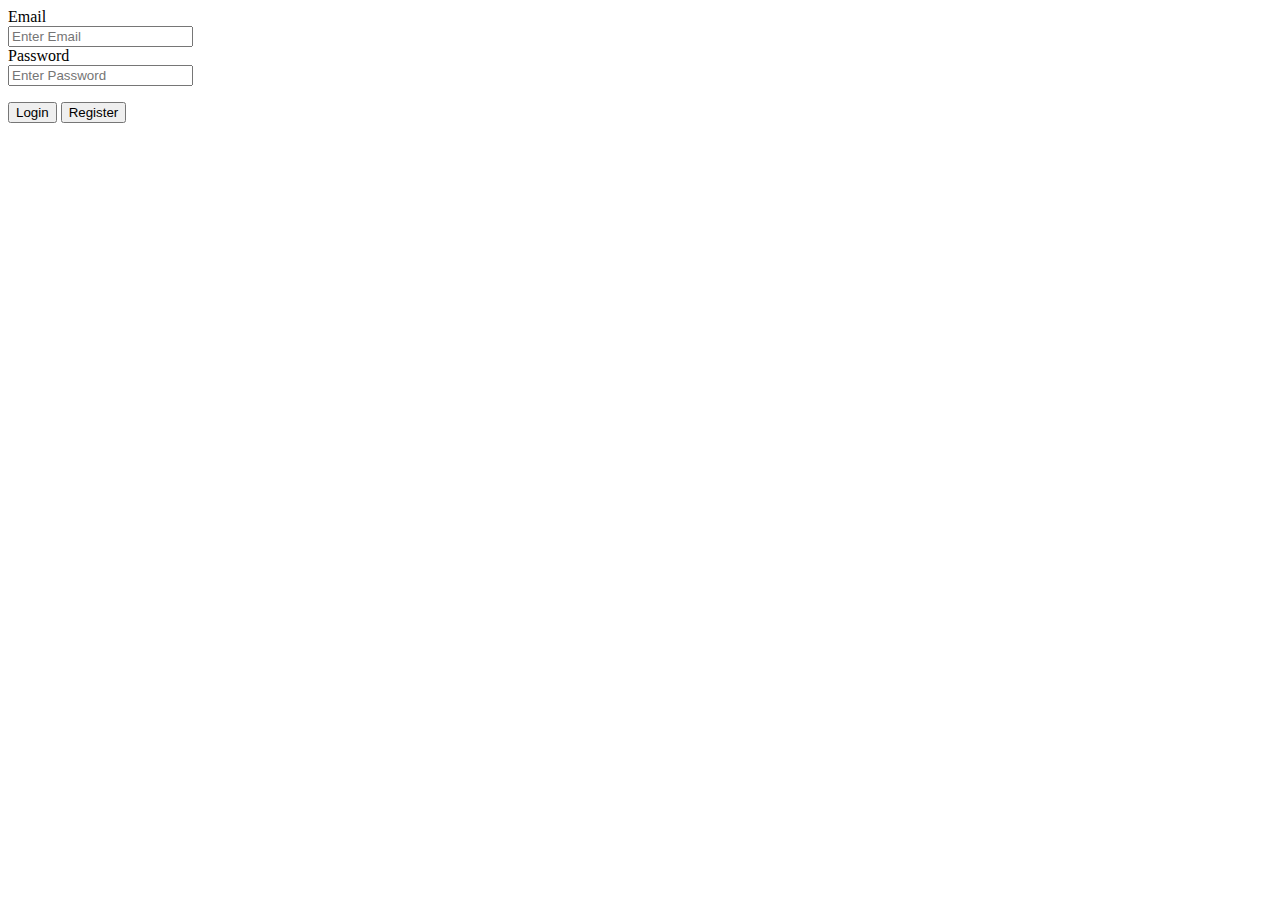
<file: Fablix-master/WebContent/index.html>
<!DOCTYPE html>
<html>
<head>
<title>Fablix Login</title>
</head>
<body>
<form action="/" method = "Post">

	Email<br>
	<input type = "email" placeholder="Enter Email" name ="Email" required><br>
	Password<br>
	<input type = "password" placeholder="Enter Password" name="Password" required>
	<p><button type = "submit">Login</button> <button type="button">Register</button> </p>
</form>
</body>
</html>
</file>
